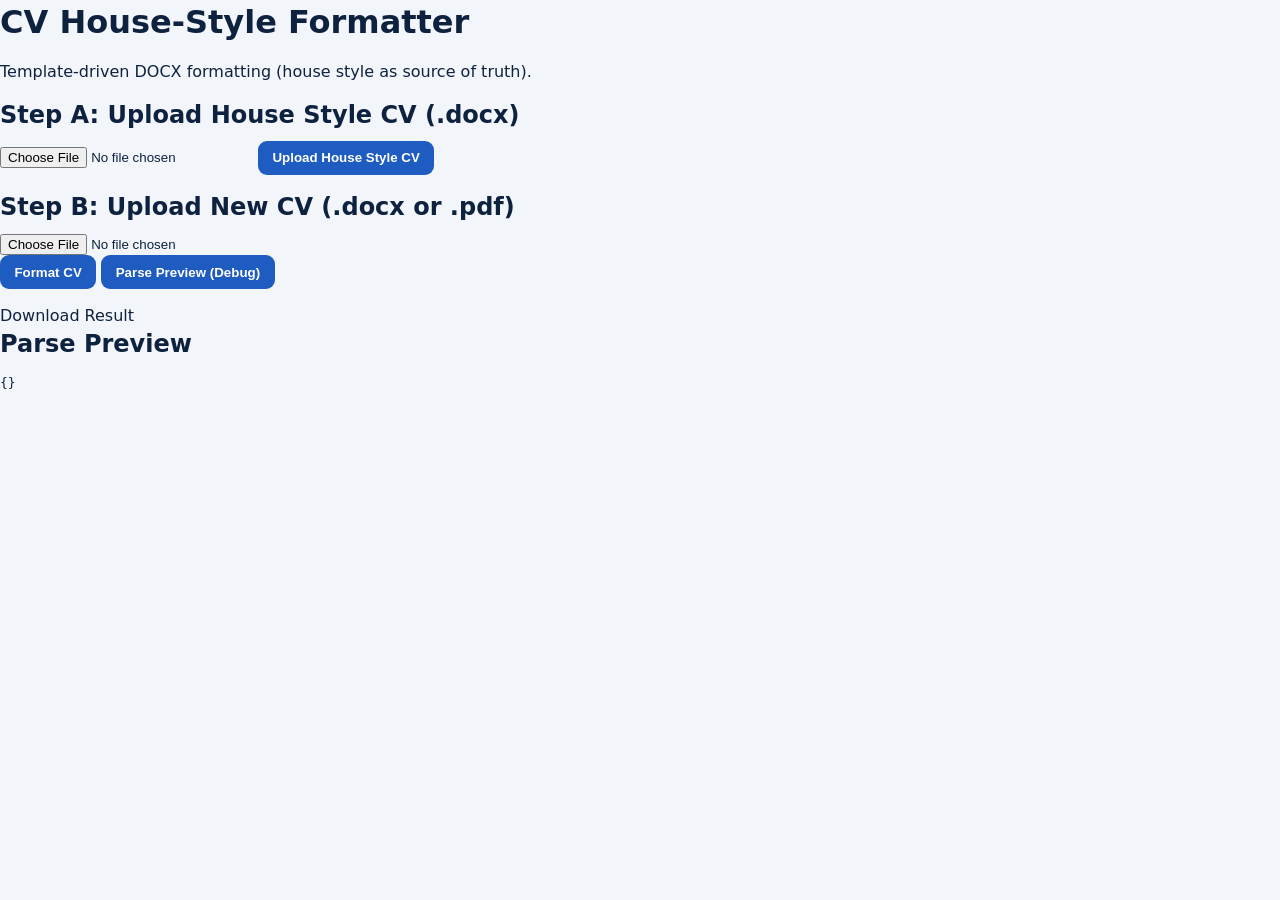
<file: app/frontend/index.html>
<!doctype html>
<html lang="en">
<head>
  <meta charset="UTF-8" />
  <meta name="viewport" content="width=device-width, initial-scale=1.0" />
  <title>CV House-Style Formatter</title>
  <link rel="stylesheet" href="/styles.css" />
</head>
<body>
  <main class="container">
    <h1>CV House-Style Formatter</h1>
    <p class="sub">Template-driven DOCX formatting (house style as source of truth).</p>

    <section class="card">
      <h2>Step A: Upload House Style CV (.docx)</h2>
      <input id="templateFile" type="file" accept=".docx" />
      <button id="uploadTemplateBtn">Upload House Style CV</button>
      <p id="templateStatus" class="status"></p>
    </section>

    <section class="card">
      <h2>Step B: Upload New CV (.docx or .pdf)</h2>
      <input id="cvFile" type="file" accept=".docx,.pdf" />
      <div class="row">
        <button id="formatBtn">Format CV</button>
        <button id="previewBtn" class="secondary">Parse Preview (Debug)</button>
      </div>
      <p id="formatStatus" class="status"></p>
      <a id="downloadLink" class="hidden" download="formatted_cv.docx">Download Result</a>
    </section>

    <section class="card">
      <h2>Parse Preview</h2>
      <pre id="previewBox">{}</pre>
    </section>
  </main>

  <script src="/app.js"></script>
</body>
</html>
</file>
<file: styles.css>
:root {
  font-family: Inter, system-ui, -apple-system, Segoe UI, Roboto, sans-serif;
  line-height: 1.4;
  color: #0e223f;
  background: #f2f5f9;
}

body {
  margin: 0;
}

.layout {
  display: grid;
  grid-template-columns: minmax(280px, 420px) 1fr;
  gap: 1.25rem;
  padding: 1.25rem;
}

.panel,
.preview {
  background: #fff;
  border-radius: 14px;
  padding: 1.25rem;
  box-shadow: 0 8px 24px rgba(14, 34, 63, 0.08);
}

.dropzone {
  border: 2px dashed #8398b4;
  border-radius: 12px;
  padding: 1rem;
  text-align: center;
  margin-top: 1rem;
  background: #f7faff;
}

.dropzone.dragover {
  border-color: #1f5cc1;
  background: #edf4ff;
}

button {
  border: none;
  border-radius: 9px;
  padding: 0.6rem 0.9rem;
  background: #1f5cc1;
  color: white;
  font-weight: 600;
  cursor: pointer;
}

button:disabled {
  opacity: 0.45;
  cursor: not-allowed;
}

.status {
  margin-top: 1rem;
  font-size: 0.93rem;
}

.controls {
  margin-top: 1rem;
  display: flex;
  gap: 0.65rem;
}

.cv-template {
  max-width: 860px;
  margin: 0 auto;
}

.cv-template header {
  border-bottom: 2px solid #0e223f;
  margin-bottom: 1rem;
}

h1,
h2,
h3 {
  margin: 0 0 0.5rem;
}

h3 {
  font-size: 1rem;
  text-transform: uppercase;
  color: #1f5cc1;
  letter-spacing: 0.04em;
  margin-top: 1.1rem;
}

ul {
  margin: 0.25rem 0 0.25rem 1.1rem;
}

.job {
  margin-bottom: 0.85rem;
}

.job-title {
  font-weight: 700;
}

.job-meta {
  color: #456;
  font-size: 0.9rem;
}

@media (max-width: 900px) {
  .layout {
    grid-template-columns: 1fr;
  }
}
</file>
